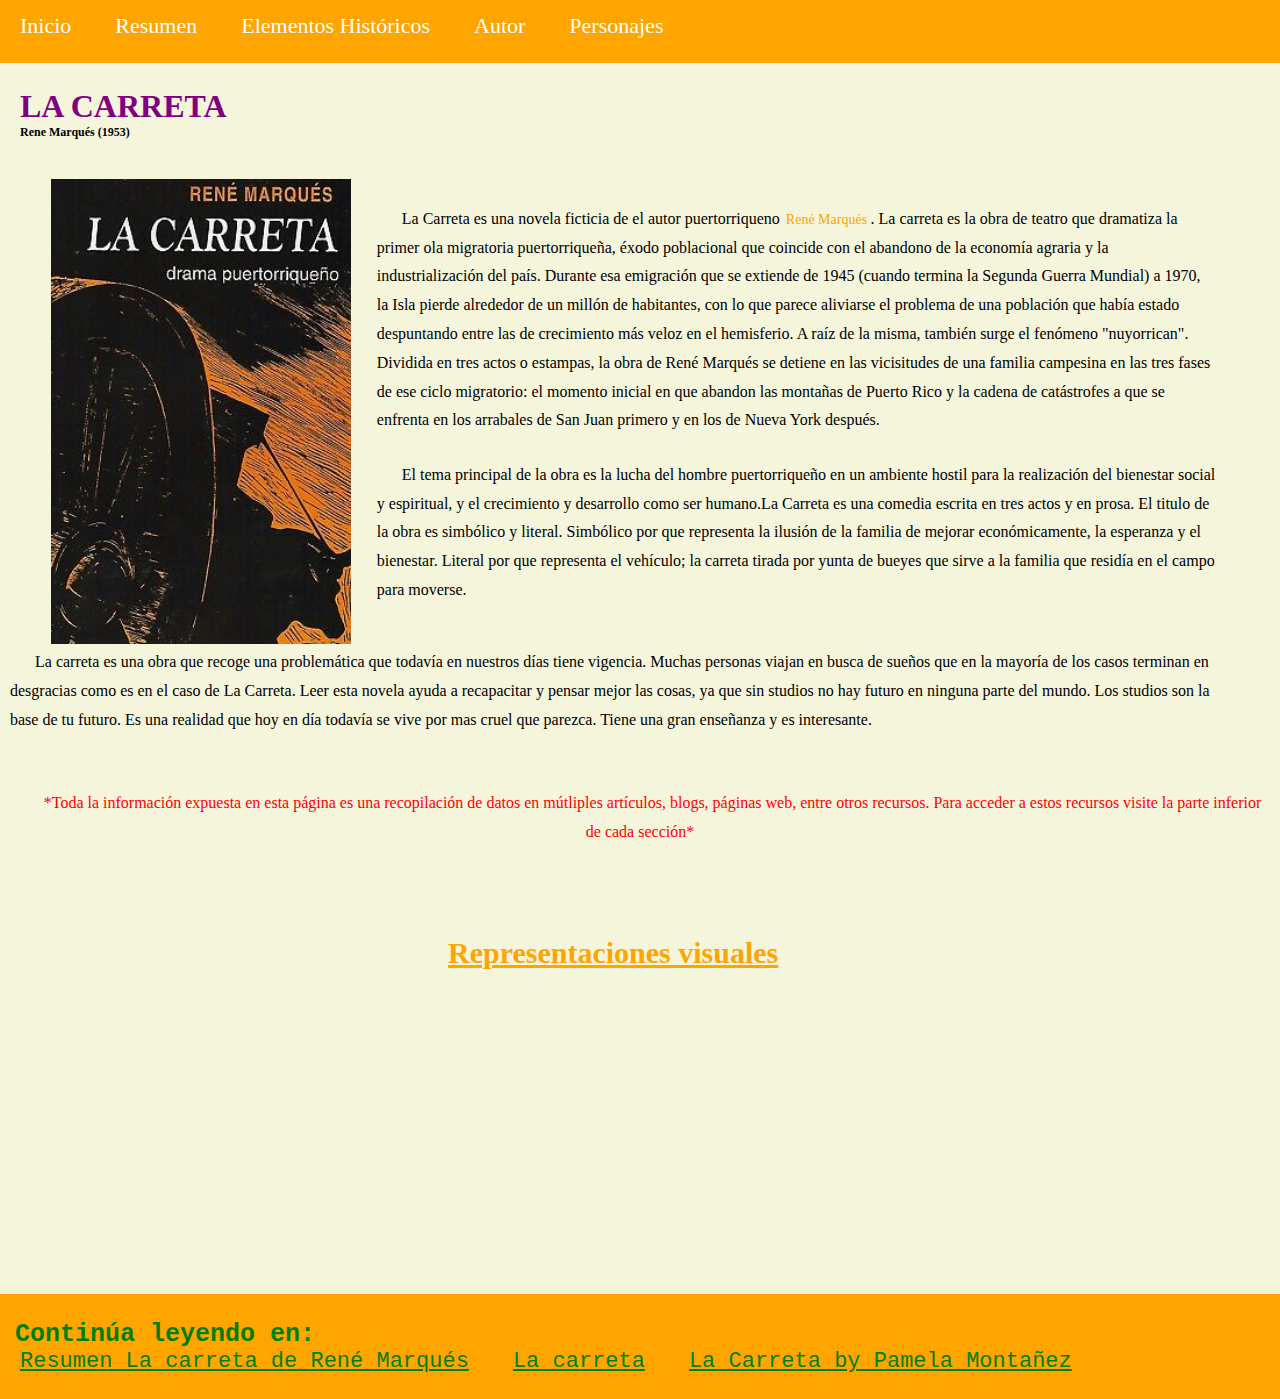
<file: index.html>
<!DOCTYPE html>
<html>
<head>
  <title>HTML Tutorial</title>
   <link rel="stylesheet" href="styles.css">
</head>
<body>
 



<div id="navbar" >
  <a href="index.html">Inicio</a>
  <a href="Resumen.html">Resumen</a>
  <a href="Historia.html">Elementos Históricos</a>
  <a href="Autor.html">Autor</a>
  <a href="Personajes.html">Personajes</a>
</div>


<style>
        body {  background:beige    }
    </style>


 <h1> LA CARRETA </h1>
  <h4 style="font-size: 12px"> Rene Marqués (1953) </h4> 

<div class="duo">
<a href="https://cupdf.com/document/95371750-marques-rene-la-carreta-1.html?page=83"><img src="la carreta.jpg" alt="PDF La Carreta" style="width:200;height:auto;"></a>

  <p style="margin-right: 5%"> La Carreta es una novela ficticia de el autor puertorriqueno <a style="margin-left:2px; margin-right:0px; color:orange; font-family: Georgia, serif; font-size: 14px" href="Autor.html">René Marqués </a>.
  La carreta es la obra de teatro que dramatiza la primer ola migratoria puertorriqueña, éxodo poblacional que coincide con el abandono de la economía agraria y la industrialización del país. Durante esa emigración que se extiende de 1945 (cuando termina la Segunda Guerra Mundial) a 1970, la Isla pierde alrededor de un millón de habitantes, con lo que parece aliviarse el problema de una población que había estado despuntando entre las de crecimiento más veloz en el hemisferio. A raíz de la misma, también surge el fenómeno "nuyorrican". Dividida en tres actos o estampas, la obra de René Marqués se detiene en las vicisitudes de una familia campesina en las tres fases de ese ciclo migratorio: el momento inicial en que abandon las montañas de Puerto Rico y la cadena de catástrofes a que se enfrenta en los arrabales de San Juan primero y en los de Nueva York después. 
  </p>
<p style="margin-right: 5%"> El tema principal de la obra es la lucha del hombre puertorriqueño en un ambiente hostil para la realización del bienestar social y espiritual, y el crecimiento y desarrollo como ser humano.La Carreta es una comedia escrita en tres actos y en prosa. El titulo de la obra es simbólico y literal. Simbólico por que representa la ilusión de la familia de mejorar económicamente, la esperanza y el bienestar. Literal por que representa el vehículo; la carreta tirada por yunta de bueyes que sirve a la familia que residía en el campo para moverse.</p>
<br>
<p style="margin-right: 5%"> La carreta es una obra que recoge una problemática que todavía en nuestros días tiene vigencia. Muchas personas viajan en busca de sueños que en la mayoría de los casos terminan en desgracias como es en el caso de La Carreta. Leer esta novela ayuda a recapacitar y pensar mejor las cosas, ya que sin studios no hay futuro en ninguna parte del mundo. Los studios son la base de tu futuro. Es una realidad que hoy en día todavía se vive por mas cruel que parezca. Tiene una gran enseñanza y es interesante.
</p>

</div>
<br>
<br>
<br>
<br>
<br>
<br>
<br>
<br>
<br>
<br>
<br>
<br>
<br>
<br>
<br>
<br>
<br>
<br>
<br>
<br>
<div>
<p style="color:red;text-align: center" > *Toda la información expuesta en esta página es una recopilación de datos en mútliples artículos, blogs, páginas web, entre otros recursos. Para acceder a estos recursos visite la parte inferior de cada sección* </p>
</div>
<div class="trio">
<h2 style= "text-indent: 35%"> Representaciones visuales</h2>

<iframe width="360" height="215" src="https://www.youtube.com/embed/ZW7IDFD1ous" title="YouTube video player" frameborder="0" allow="accelerometer; autoplay; clipboard-write; encrypted-media; gyroscope; picture-in-picture" allowfullscreen></iframe>

<iframe width="360" height="215" src="https://www.youtube.com/embed/i-guFfhFvDY" title="YouTube video player" frameborder="0" allow="accelerometer; autoplay; clipboard-write; encrypted-media; gyroscope; picture-in-picture" allowfullscreen></iframe>

<iframe width="360" height="215" src="https://www.youtube.com/embed/agwpUbAo92E" title="YouTube video player" frameborder="0" allow="accelerometer; autoplay; clipboard-write; encrypted-media; gyroscope; picture-in-picture" allowfullscreen></iframe>

</div>  
<br>
<br>
<br>
<h3> Continúa leyendo en: </h3>
<div id="bottomnavbar" >
  <a style="color:green; font-family: Courier New, monospace; text-decoration:underline;" href= "https://pdfcoffee.com/resumen-de-la-carreta-pdf-free.html" target="_blank" >Resumen La carreta de René Marqués</a>
  <a style="color:green; font-family: Courier New, monospace; text-decoration:underline;" href= "https://en.wikipedia.org/wiki/La_Carreta" target="_blank" > La carreta</a>
  <a style="color:green; font-family: Courier New, monospace; text-decoration:underline;" href= "https://prezi.com/epopgmrap8lg/la-carreta/" target="_blank" > La Carreta by Pamela Montañez</a>
  
 </div>
</file>
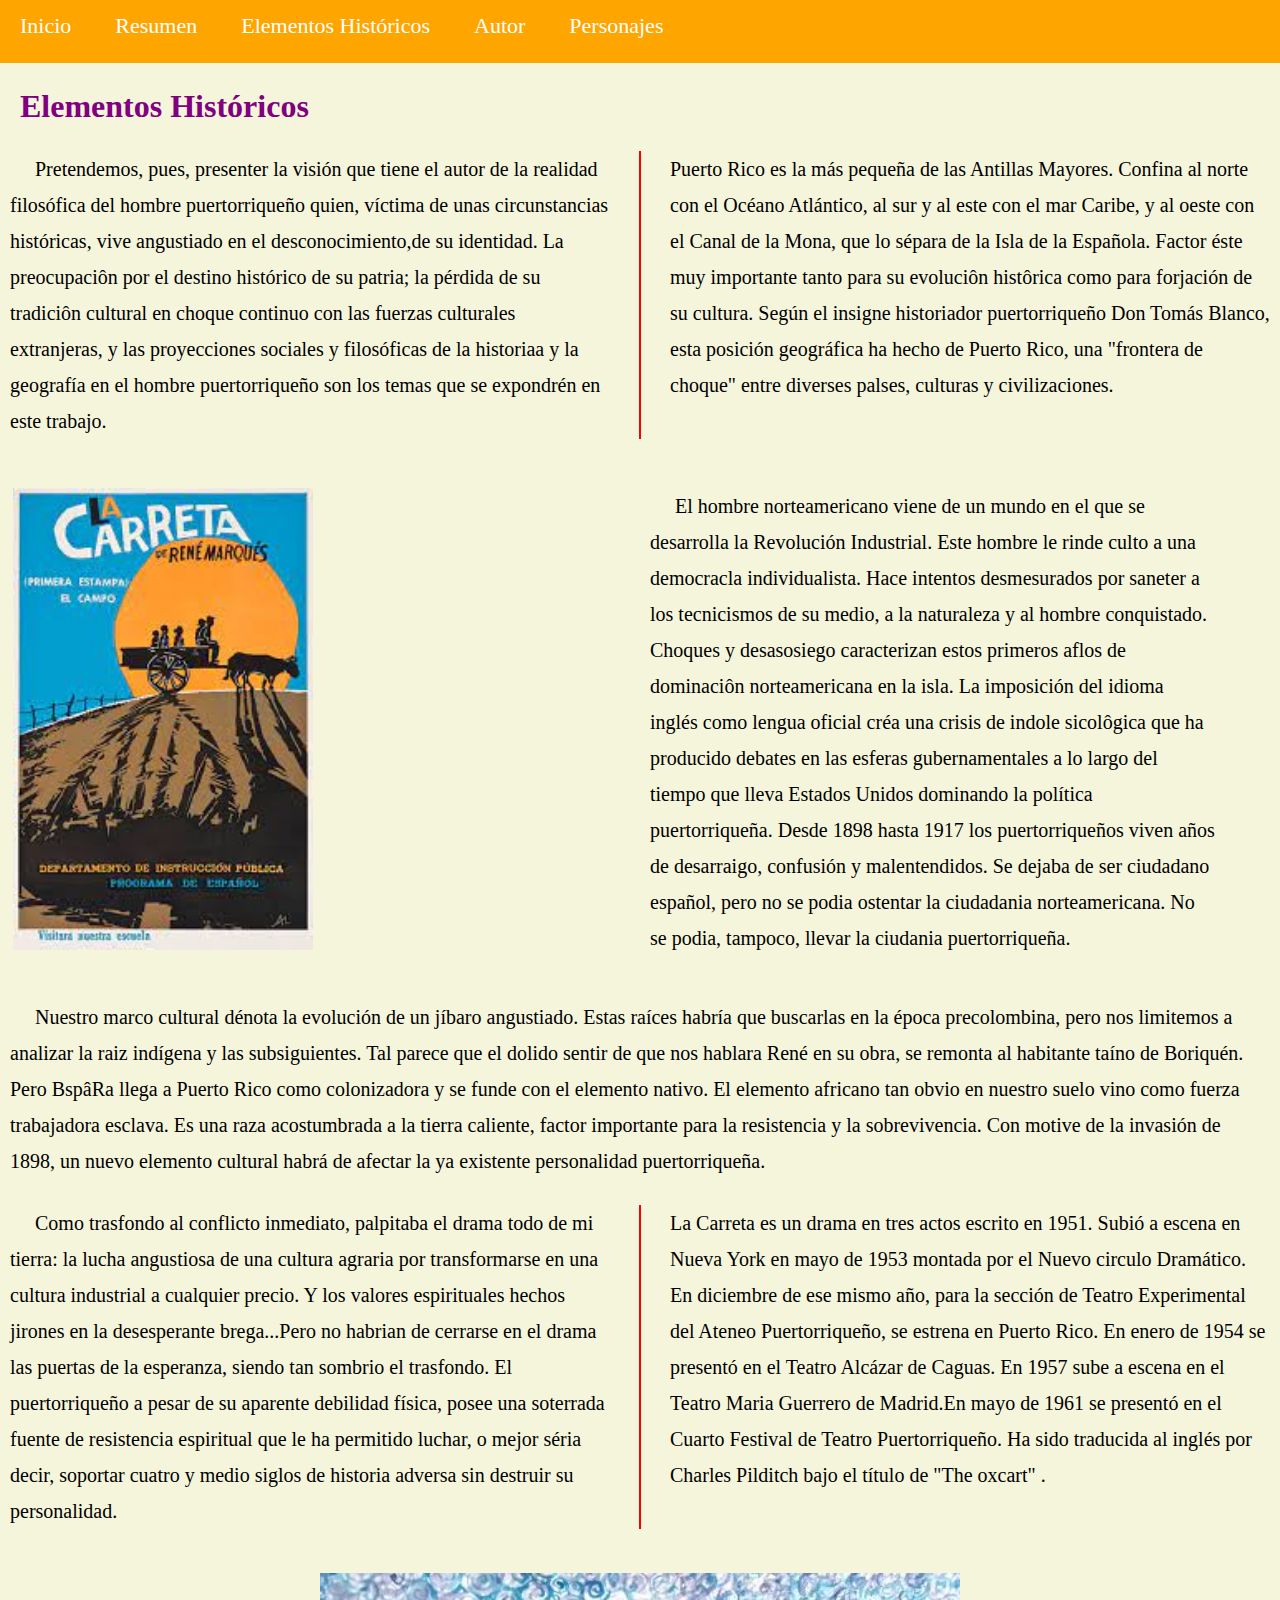
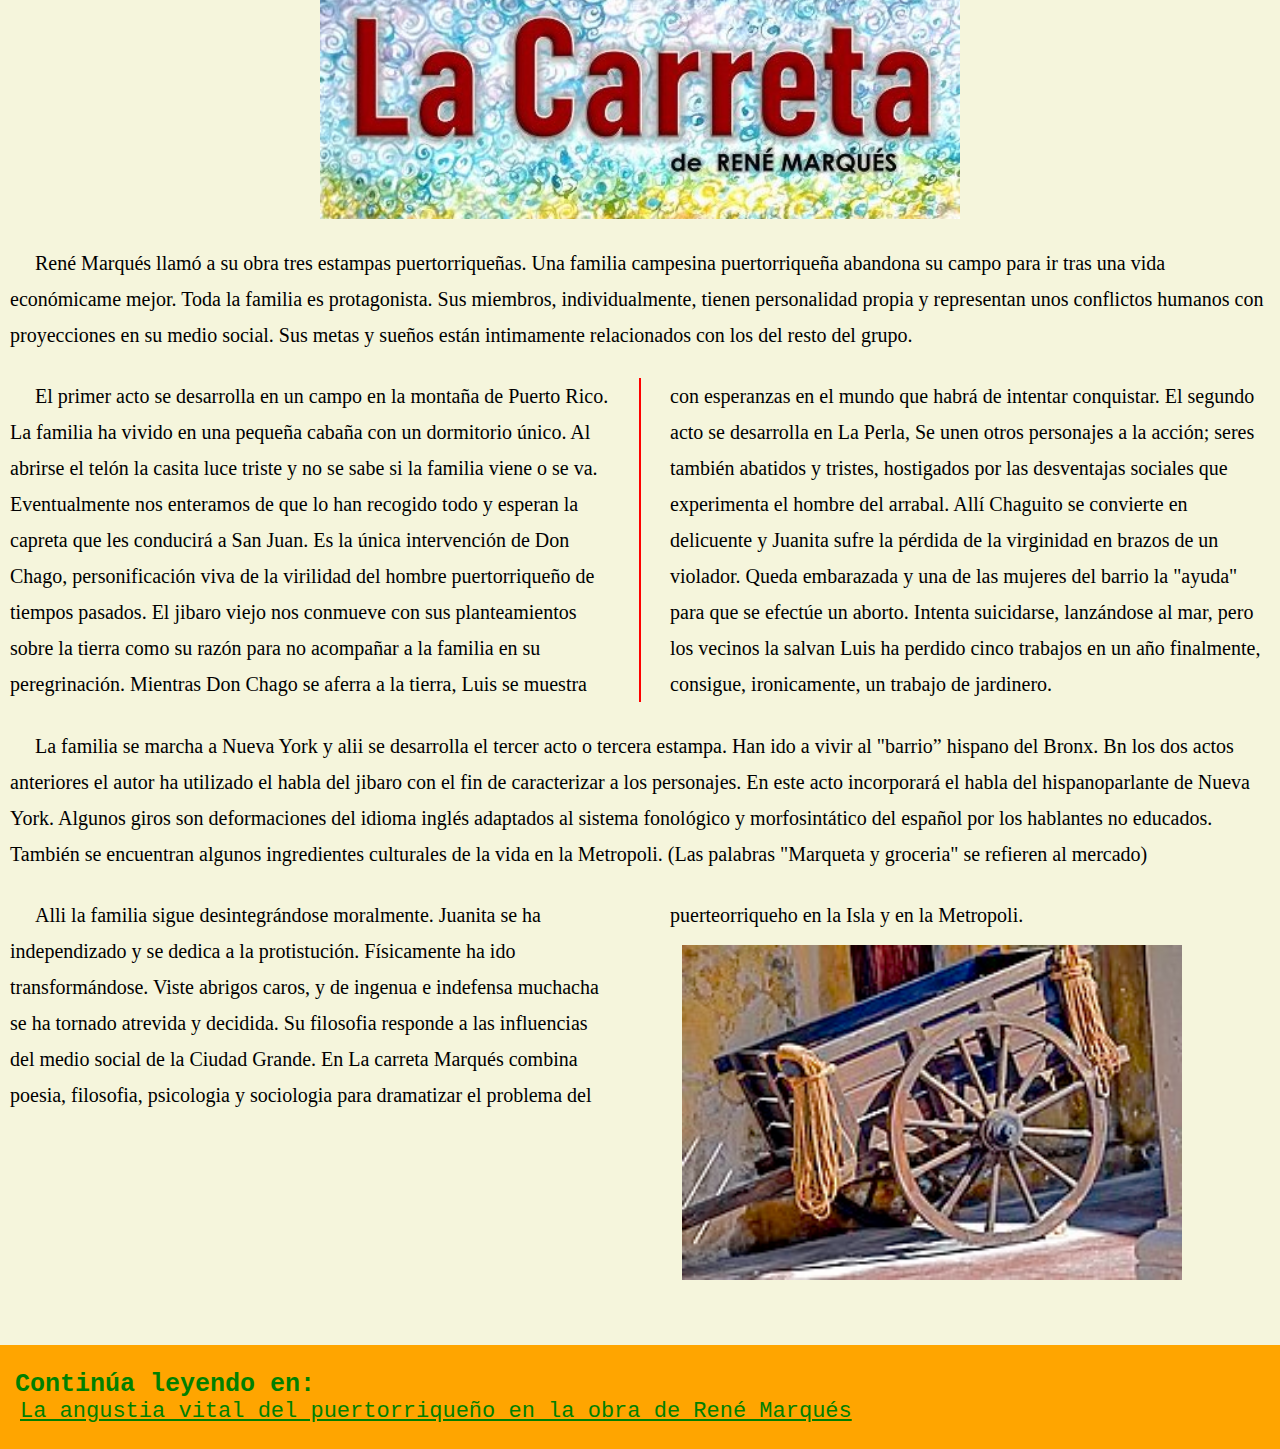
<file: Historia.html>
<!DOCTYPE html>
<html>
<head>
  <title>HTML Tutorial</title>
   <link rel="stylesheet" href="styles.css">
</head>
<body>
  
<div id="navbar" >
  <a href="index.html">Inicio</a>
  <a href="Resumen.html">Resumen</a>
  <a href="Historia.html">Elementos Históricos</a>
  <a href="Autor.html">Autor</a>
  <a href="Personajes.html">Personajes</a>
</div>
<style>
        body {  background:beige    }
        p { color: balck;
          font-family: Georgia, serif;
        }
    </style>

 <h1> Elementos Históricos </h1>
 
<p style="color:black;font-size: 20px;column-count:2;
  column-gap:60px;
  /*column-rule-style: solid;*/
  column-rule: 2px solid red;
  text-indent:25px;"> Pretendemos, pues, presenter la visión que tiene el autor de la realidad filosófica del hombre puertorriqueño quien, víctima de unas circunstancias históricas, vive angustiado en el desconocimiento,de su identidad. La preocupaciôn por el destino histórico de su patria; la pérdida de su tradiciôn cultural en choque continuo con las fuerzas culturales extranjeras, y las proyecciones sociales y filosóficas de la historiaa y la geografía en el hombre puerto­rriqueño son los temas que se expondrén en este trabajo.
<br> Puerto Rico es la más pequeña de las Antillas Mayores. Confina al norte con el Océano Atlántico, al sur y al este con el mar Caribe, y al oeste con el Canal de la Mona, que lo sépara de la Isla de la Española. Factor éste muy impor­tante tanto para su evoluciôn histôrica como para forjación de su cultura. Según el insigne historiador puertorriqueño Don Tomás Blanco, esta posición geográfica ha hecho de Puer­to Rico, una "frontera de choque" entre diverses palses, culturas y civilizaciones.
</p>
<br>
<br>

<div class="row">
  <div class="column" >
    
<img width= "300" height= "auto" src= "carreta 2.jfif">

  </div>
  <div class="column" >
   
<p style="font-size: 20px; margin-right: 10%"> El hombre norteamericano viene de un mundo en el que se desarrolla la Revolución Industrial. Este hombre le rinde culto a una democracla individualista.  Hace intentos desmesurados por saneter a los tecnicismos de su medio, a la naturaleza y al hombre conquistado. Choques y desasosiego caracterizan estos primeros aflos de dominaciôn norteame­ricana en la isla. La imposición del idioma inglés como lengua oficial créa una crisis de indole sicolôgica que ha producido debates en las esferas gubernamentales a lo largo del tiempo que lleva Estados Unidos dominando la política puertorriqueña.
Desde 1898 hasta 1917 los puertorriqueños viven años de desarraigo, confusión y malentendidos. Se dejaba de ser ciudadano español, pero no se podia ostentar la ciudadania norteamericana. No se podia, tampoco, llevar la ciudania puertorriqueña.
</p>
</div>
</div>
<br>

<p style="color:black;font-size: 20px"> Nuestro marco cultural dénota la evolución de un jíbaro angustiado. Estas raíces habría que buscarlas en la época precolombina, pero nos limitemos a analizar la raiz indígena y las subsiguientes. Tal parece que el dolido sentir de que nos hablara René en su obra, se remonta al habitante taíno de Boriquén. Pero BspâRa llega a Puerto Rico como colonizadora y se funde con el elemento nativo. El elemento africano tan obvio en nuestro suelo vino como fuerza trabajadora esclava. Es una raza acostumbrada a la tierra caliente, factor importante para la resistencia y la sobrevivencia. Con motive de la invasión de 1898, un nuevo elemento cultural habrá de afectar la ya existente personalidad puertorriqueña.
</p>

<p style="color:black;font-size: 20px;column-count:2;
  column-gap:60px;
  /*column-rule-style: solid;*/
  column-rule: 2px solid red;
  text-indent:25px;" >  Como trasfondo al conflicto inmediato, palpitaba el drama todo de mi tierra: la lucha angustiosa de una cultura agraria por transformarse en una cultura industrial a cualquier precio. Y los valores espirituales hechos jirones en la desesperante brega...Pero no habrian de cerrarse en el drama las puertas de la esperanza, siendo tan sombrio el trasfondo. El puertorriqueño a pesar de su apa­rente debilidad física, posee una soterrada fuente de resistencia espiritual que le ha per­mitido luchar, o mejor séria decir, soportar cuatro y medio siglos de historia adversa sin destruir su personalidad.
<br> La Carreta es un drama en tres actos escrito en 1951.  Subió a escena en Nueva York en mayo de 1953 montada por el Nuevo circulo Dramático. En diciembre de ese mismo año, para la sección de Teatro Experimental del Ateneo Puertorriqueño, se estrena en Puerto Rico. En enero de 1954 se presentó en el Teatro Alcázar de Caguas. En 1957 sube a escena en el Teatro Maria Guerrero de Madrid.En mayo de 1961 se presentó en el Cuarto Festival de Teatro Puertorriqueño. Ha sido traducida al inglés por Charles Pilditch bajo el título de "The oxcart" .
</p>
<br>
<img class="center" src="carreta image.jpeg">

<p style="color:black;font-size: 20px" > René Marqués llamó a su obra tres estampas puertorriqueñas. Una familia campesina puertorriqueña abandona su campo para ir tras una vida económicame­ mejor. Toda la familia es protagonista. Sus miembros, individualmente, tienen personalidad propia y representan unos conflictos humanos con proyecciones en su medio social. Sus metas y sueños están intimamente relacionados con los del resto del grupo. 
</p>

<p style="color:black;font-size: 20px;column-count:2;
  column-gap:60px;
  /*column-rule-style: solid;*/
  column-rule: 2px solid red;
  text-indent:25px;" > El primer acto se desarrolla en un campo en la montaña de Puerto Rico. La familia ha vivido en una pequeña cabaña con un dormitorio único. Al abrirse el telón la casita luce triste y no se sabe si la familia viene o se va. Eventualmente nos enteramos de que lo han recogido todo y esperan la capreta que les conducirá a San Juan. Es la única intervención de Don Chago, personificación viva de la virilidad del hombre puertorriqueño de tiempos pasados. El jibaro viejo nos conmueve con sus planteamientos sobre la tierra como su razón para no acompañar a la familia en su peregrinación. Mientras Don Chago se aferra a la tierra, Luis se muestra con esperanzas en el mundo que habrá de intentar conquistar.
El segundo acto se desarrolla en La Perla, Se unen otros personajes a la acción; seres también abatidos y tristes, hostigados por las desventajas sociales que experimenta el hombre del arrabal. Allí Chaguito se convierte en delicuente y Juanita sufre la pérdida de la virginidad en brazos de un violador. Queda embarazada y una de las mujeres del barrio la "ayuda" para que se efectúe un aborto. Intenta suicidarse, lanzándose al mar, pero los vecinos la salvan Luis ha perdido cinco trabajos en un año finalmente, consigue, ironicamente, un trabajo de jardinero.
</p>


<p style="color:black;font-size: 20px"> La familia se marcha a Nueva York y alii se desarrolla el tercer acto o tercera estampa. Han ido a vivir al "barrio” hispano del Bronx. Bn los dos actos anteriores el autor ha utilizado el habla del jibaro con el fin de caracterizar a los personajes. En este acto incorporará el habla del hispanoparlante de Nueva York. Algunos giros son deformaciones del idioma inglés adaptados al sistema fonológico y morfosintático del español por los hablantes no educados. También se encuentran algunos ingredientes culturales de la vida en la Metropoli. (Las palabras "Marqueta y groceria" se refieren al mercado)
</p>

<p style="color:black;font-size: 20px;column-count:2;
  column-gap:60px;
  /*column-rule-style: solid;*/
  column-rule: 2px ;
  text-indent:25px" > Alli la familia sigue desintegrándose moralmente. Jua­nita se ha independizado y se dedica a la protistución. Físicamente ha ido transformándose. Viste abrigos caros, y de ingenua e indefensa muchacha se ha tornado atrevida y decidida. Su filosofia responde a las influencias del medio social de la Ciudad Grande.

En La carreta Marqués combina poesia, filosofia, psicologia y sociologia para dramatizar el problema del puerteorriqueho en la Isla y en la Metropoli. 
<img width="500" src=" carreta 4.jpg" > </p>


<br>
<br>
<br>

<h3> Continúa leyendo en: </h3>

<div id="bottomnavbar" >
  <a style="color:green; font-family: Courier New, monospace; text-decoration:underline;" href= "https://eprints.ucm.es/id/eprint/52454/1/5309855789.pdf" target="_blank" >La angustia vital del puertorriqueño en la obra de René Marqués </a>

 </div>
</file>
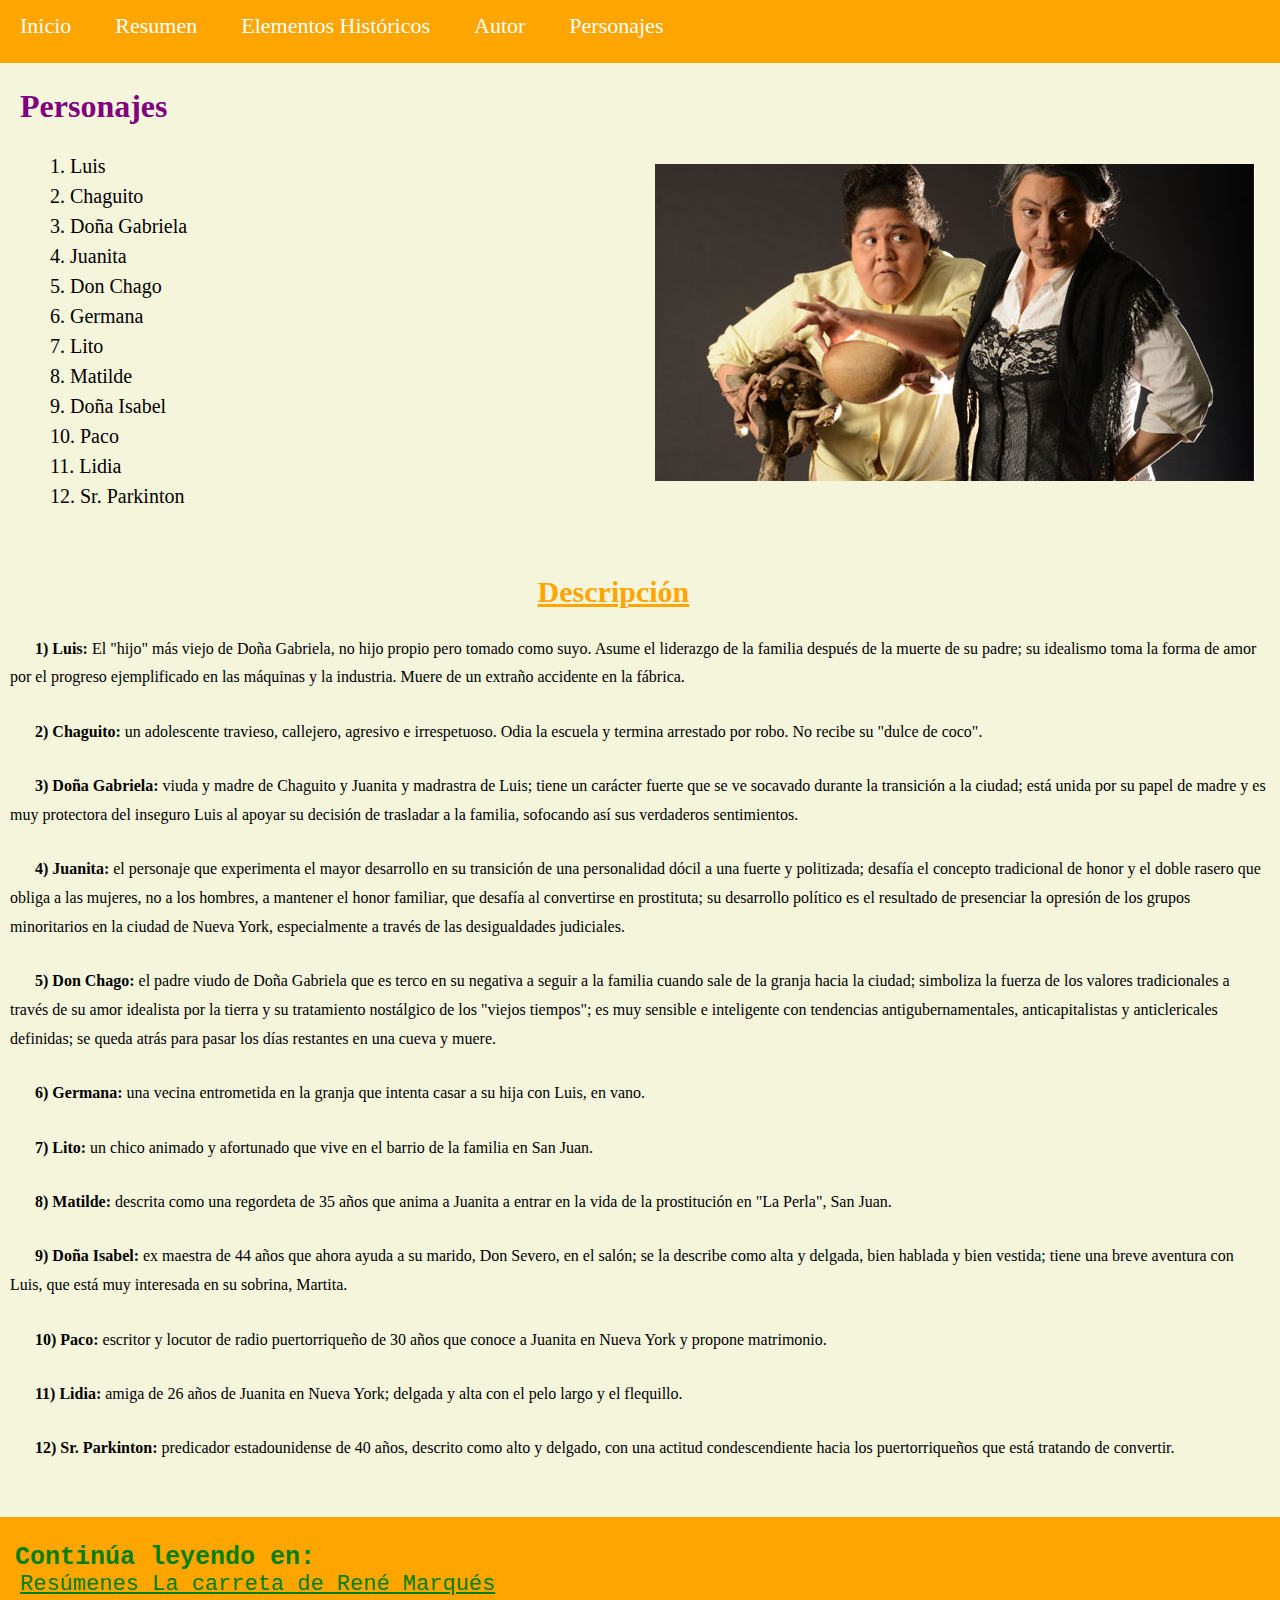
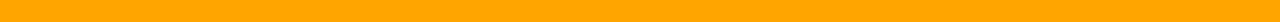
<file: Personajes.html>
<!DOCTYPE html>
<html>
<head>
  <title>HTML Tutorial</title>
   <link rel="stylesheet" href="styles.css">
</head>
<body>
  
<div id="navbar" >
  <a href="index.html">Inicio</a>
  <a href="Resumen.html">Resumen</a>
  <a href="Historia.html">Elementos Históricos</a>
  <a href="Autor.html">Autor</a>
  <a href="Personajes.html">Personajes</a>
</div>
<style>
        body {  background:beige    }
        p { color: balck;
          font-family: Georgia, serif;
        }
    </style>

 <h1> Personajes  </h1>


<ol style="color:black;font-size: 20px;column-count:2;
  column-gap:5px;
  /*column-rule-style: solid;*/
  column-rule: 1px" > 
  <li>1. Luis</li>
  <li>2. Chaguito</li>
  <li>3. Doña Gabriela</li>
  <li>4. Juanita</li>
  <li>5. Don Chago</li>
  <li>6. Germana</li>
  <li>7. Lito</li>
  <li>8. Matilde</li>
  <li>9. Doña Isabel</li>
  <li>10. Paco</li>
  <li>11. Lidia</li>
  <li>12. Sr. Parkinton</li>
<img src= "carreta 3.jpg">
</ol>

<h2 style= "text-indent:42%"> Descripción</h2>
<p> <b> 1) Luis: </b> El "hijo" más viejo de Doña Gabriela, no hijo propio pero tomado como suyo. Asume el liderazgo de la familia después de la muerte de su padre; su idealismo toma la forma de amor por el progreso ejemplificado en las máquinas y la industria. Muere de un extraño accidente en la fábrica.</p>

<p> <b> 2) Chaguito:</b> un adolescente travieso, callejero, agresivo e irrespetuoso. Odia la escuela y termina arrestado por robo. No recibe su "dulce de coco".</p>

<p> <b> 3) Doña Gabriela:</b> viuda y madre de Chaguito y Juanita y madrastra de Luis; tiene un carácter fuerte que se ve socavado durante la transición a la ciudad; está unida por su papel de madre y es muy protectora del inseguro Luis al apoyar su decisión de trasladar a la familia, sofocando así sus verdaderos sentimientos. </p>

<p> <b> 4) Juanita:</b> el personaje que experimenta el mayor desarrollo en su transición de una personalidad dócil a una fuerte y politizada; desafía el concepto tradicional de honor y el doble rasero que obliga a las mujeres, no a los hombres, a mantener el honor familiar, que desafía al convertirse en prostituta; su desarrollo político es el resultado de presenciar la opresión de los grupos minoritarios en la ciudad de Nueva York, especialmente a través de las desigualdades judiciales. </p>

<p> <b> 5) Don Chago:</b> el padre viudo de Doña Gabriela que es terco en su negativa a seguir a la familia cuando sale de la granja hacia la ciudad; simboliza la fuerza de los valores tradicionales a través de su amor idealista por la tierra y su tratamiento nostálgico de los "viejos tiempos"; es muy sensible e inteligente con tendencias antigubernamentales, anticapitalistas y anticlericales definidas; se queda atrás para pasar los días restantes en una cueva y muere.</p>

<p> <b> 6) Germana: </b>una vecina entrometida en la granja que intenta casar a su hija con Luis, en vano.</p>

<p> <b> 7)  Lito: </b>un chico animado y afortunado que vive en el barrio de la familia en San Juan.</p>

<p> <b> 8) Matilde:</b> descrita como una regordeta de 35 años que anima a Juanita a entrar en la vida de la prostitución en "La Perla", San Juan.</p>

<p> <b>  9) Doña Isabel:</b> ex maestra de 44 años que ahora ayuda a su marido, Don Severo, en el salón; se la describe como alta y delgada, bien hablada y bien vestida; tiene una breve aventura con Luis, que está muy interesada en su sobrina, Martita.</p>

<p> <b> 10) Paco:</b> escritor y locutor de radio puertorriqueño de 30 años que conoce a Juanita en Nueva York y propone matrimonio.</p>

<p> <b> 11) Lidia:</b> amiga de 26 años de Juanita en Nueva York; delgada y alta con el pelo largo y el flequillo.</p>

<p> <b> 12) Sr. Parkinton:</b> predicador estadounidense de 40 años, descrito como alto y delgado, con una actitud condescendiente hacia los puertorriqueños que está tratando de convertir.</p>


<br>
<br>
<br>
<h3> Continúa leyendo en: </h3>

<div id="bottomnavbar" >
  <a style="color:green; font-family: Courier New, monospace; text-decoration:underline;" href= "" target="_blank" >Resúmenes La carreta de René Marqués </a>

 </div>
</file>
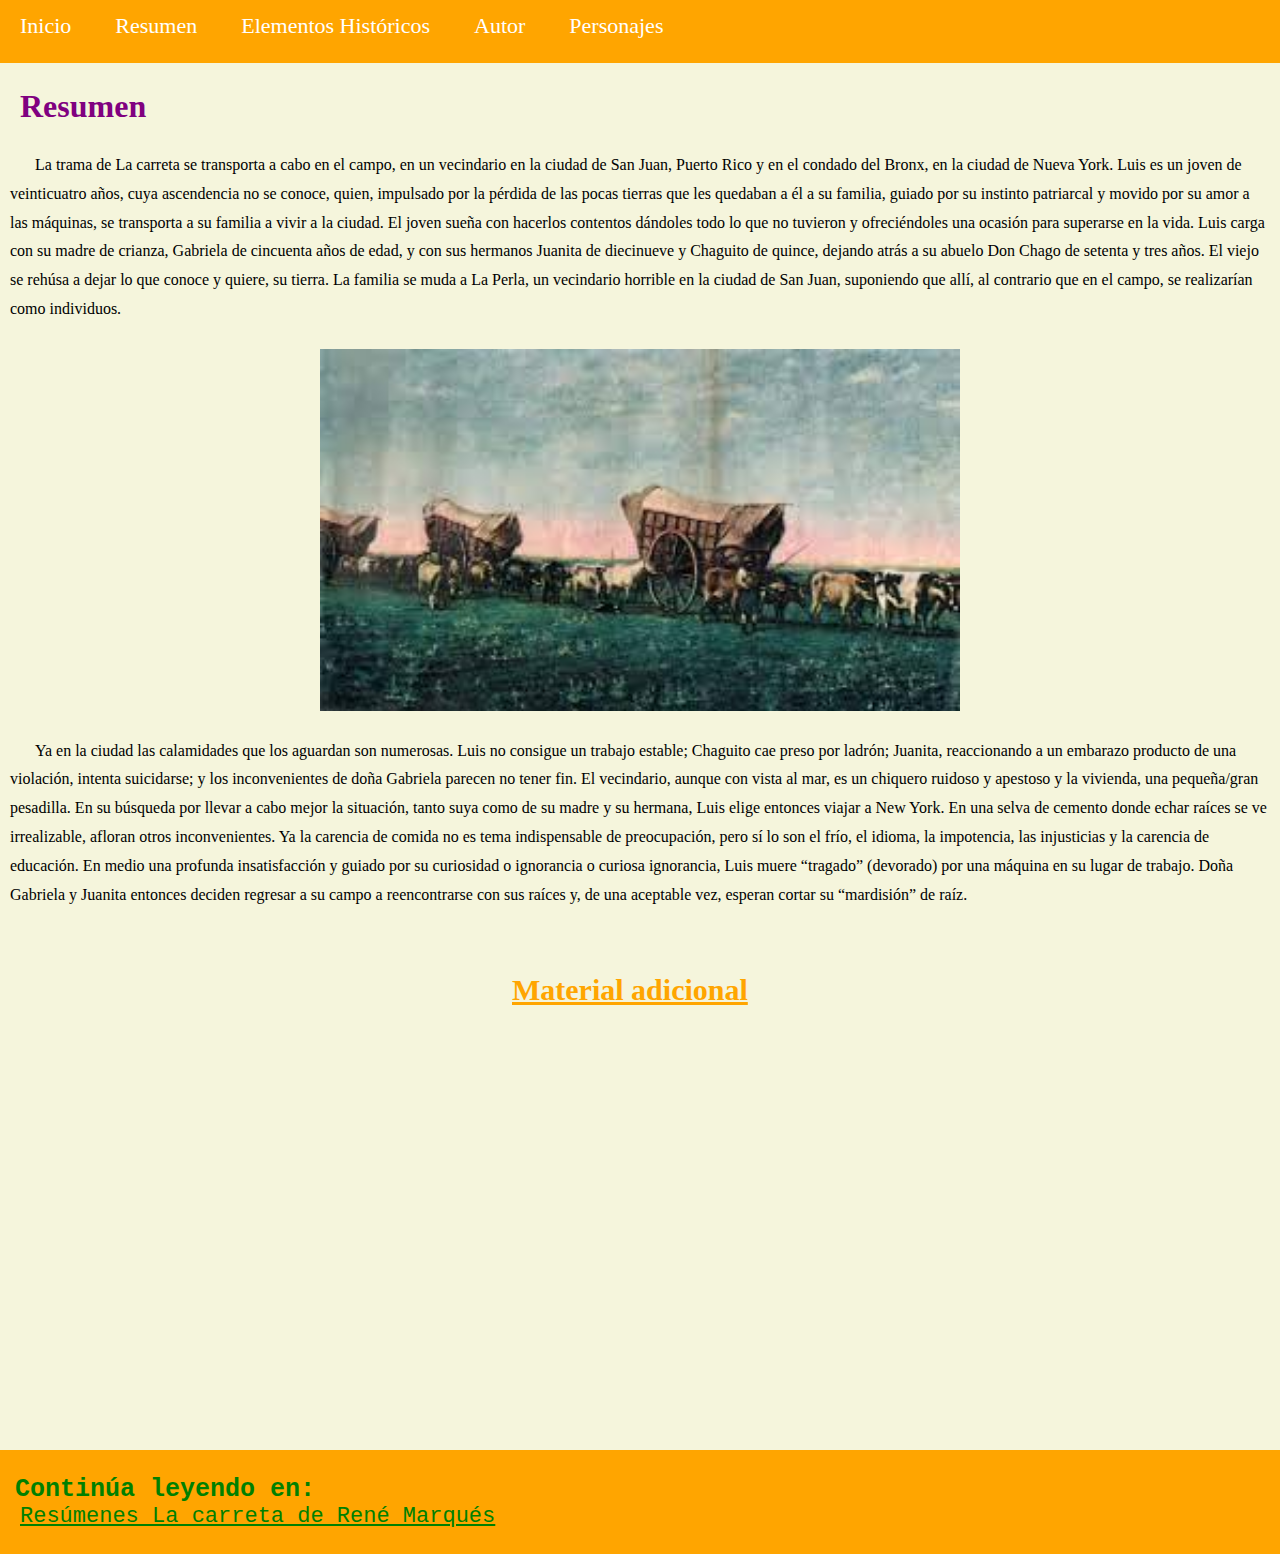
<file: Resumen.html>
<!DOCTYPE html>
<html>
<head>
  <title>HTML Tutorial</title>
   <link rel="stylesheet" href="styles.css">
</head>
<body>




<div id="navbar" >
  <a href="index.html">Inicio</a>
  <a href="Resumen.html">Resumen</a>
  <a href="Historia.html">Elementos Históricos</a>
  <a href="Autor.html">Autor</a>
  <a href="Personajes.html">Personajes</a>
</div>

 <h1> Resumen </h1>

  <p> La trama de La carreta se transporta a cabo en el campo, en un vecindario en la ciudad de San Juan, Puerto Rico y en el condado del Bronx, en la ciudad de Nueva York. Luis es un joven de veinticuatro años, cuya ascendencia no se conoce, quien, impulsado por la pérdida de las pocas tierras que les quedaban a él a su familia, guiado por su instinto patriarcal y movido por su amor a las máquinas, se transporta a su familia a vivir a la ciudad. El joven sueña con hacerlos contentos dándoles todo lo que no tuvieron y ofreciéndoles una ocasión para superarse en la vida. Luis carga con su madre de crianza, Gabriela de cincuenta años de edad, y con sus hermanos Juanita de diecinueve y Chaguito de quince, dejando atrás a su abuelo Don Chago de setenta y tres años. El viejo se rehúsa a dejar lo que conoce y quiere, su tierra. La familia se muda a La Perla, un vecindario horrible en la ciudad de San Juan, suponiendo que allí, al contrario que en el campo, se realizarían como individuos. 
  </p>
<div> 

  <img class="center" src= "carreta.jpeg">

</div>
<p> Ya en la ciudad las calamidades que los aguardan son numerosas. Luis no consigue un trabajo estable; Chaguito cae preso por ladrón; Juanita, reaccionando a un embarazo producto de una violación, intenta suicidarse; y los inconvenientes de doña Gabriela parecen no tener fin. El vecindario, aunque con vista al mar, es un chiquero ruidoso y apestoso y la vivienda, una pequeña/gran pesadilla. En su búsqueda por llevar a cabo mejor la situación, tanto suya como de su madre y su hermana, Luis elige entonces viajar a New York. En una selva de cemento donde echar raíces se ve irrealizable, afloran otros inconvenientes. Ya la carencia de comida no es tema indispensable de preocupación, pero sí lo son el frío, el idioma, la impotencia, las injusticias y la carencia de educación. En medio una profunda insatisfacción y guiado por su curiosidad o ignorancia o curiosa ignorancia, Luis muere “tragado” (devorado) por una máquina en su lugar de trabajo. Doña Gabriela y Juanita entonces deciden regresar a su campo a reencontrarse con sus raíces y, de una aceptable vez, esperan cortar su “mardisión” de raíz.
</p>



<h2 style= "text-indent: 40%" > Material adicional </h2>
<br>
<br>

<iframe width="460" height="315" src="https://www.youtube.com/embed/Yi6FmKVNccU" title="YouTube video player" frameborder="0" allow="accelerometer; autoplay; clipboard-write; encrypted-media; gyroscope; picture-in-picture" allowfullscreen></iframe>
<iframe width="460" height="315" src="https://www.youtube.com/embed/m_7AgZmTvX0" title="YouTube video player" frameborder="0" allow="accelerometer; autoplay; clipboard-write; encrypted-media; gyroscope; picture-in-picture" allowfullscreen></iframe>
<br>
<br>
<br style= "size: 100px" >

<h3> Continúa leyendo en: </h3>

<div id="bottomnavbar" >
  <a style="color:green; font-family: Courier New, monospace; text-decoration:underline;" href= "http://www.resumenes10.com/la-carreta-de-rene-marques.html" target="_blank" >Resúmenes La carreta de René Marqués </a>

 </div>
</body>
</file>
<file: styles.css>
* {padding:0;margin:0;}
 body {  background:beige    }
h1 {
  color:Purple;
  text-indent: 20px;
  padding-top: 2%;
}
h4 {
  text-indent:20px;
  font-size: 22px;
}
h2 {
  padding-top: 5%;
  text-indent: 45%;
  text-decoration:underline;
  color: orange;
  font-size: 30px;
}

h3 {
  color: green;
  text-indent: 15px;
  padding-top: 2%;
  font-size: 25px;
  background: orange;
  font-family: 'Courier New' , monospace;
}

h5 {
  color: orange;
  text-indent: 15px;
  padding-top: 5%;
  font-size: 30px;
  text-decoration:underline;
}

a {color:white;
  margin-left:20px;
  margin-right:20px;
  font-size:22px;
  text-decoration:none;
  text-align: center;
  padding-top:1%;

  }
#navbar {
  background-color:orange;
  width:100%;
  height:50px;
  padding-top:1%;
}

#bottomnavbar {
  background-color:orange;
  width:100%;
  height:50px;
}

text {
  margin-left:20px;
  margin-right: 20px;
 
}

p {
  font-size: 16px;
  text-indent:25px;
  line-height: 1.8;
  font-family: 'Barlow Condensed', sans-serif;
  padding-top: 2%;
  margin-left:10px;
  margin-right:10px;
}

p {
 
  text-indent:25px;
  line-height: 1.8;
 font-family: Georgia, serif;
}


.texto{
  font-size:18px;
  width: 50%;
  height: 50%;
  margin: 10px;
  line-height: 1.5;
  text-align: justify;
 
}
  
.trio {
  padding-top:2%;
  background-color:beige;
  width:100%;
  height:100%;
}
.trio img {

  float:middle;
  padding-right:2%;
  padding-left:2%;
}

p1 {
  padding-top: 5%;
  font-size: 20px;
  text-align: justify;
  text-indent: 25px;
   line-height: 1.8;
  font-family: Georgia, serif;
}

a {
  color: White;
  text-align: center;
}

p2 {
  padding-top: 5%;
  column-count: 2;
   column-gap:20px;
  /*column-rule-style: solid;*/
  column-rule: 2px  orange;
  font-size: 20px;
  text-align: left;
  text-indent: 25px;
   line-height: 1.8;
  font-family: Georgia, serif;
}

p3 {
  padding-top: 5%;
  font-size: 20px;
  text-align: right;
  text-indent: 25px;
   line-height: 1.8;
  font-family: Georgia, serif;
}
ol {
  text-indent: 50px;
  text-align: left;
  padding-top: 2%;
  line-height: 1.5;
  font-size: 20px;
}

img {
  padding-top: 2%;
  margin-left: 2%;
}

.duo {

  width:100%;
  height:250px; 
  padding-top:1%;
}

.duo img {
  width:300px;
  height:auto;
  float:left;
  padding-right:2%;
  padding-left:2%;
}
.cuarteto {
  padding-top:10%;
  background:	beige;
  width:90%;
  height:500px;
  float: center;
}
.cuarteto iframe { 
  padding-right: 2%;
  padding-left: 2%;
 padding-top: 4%;
 float: center;
}

iframe { 
  padding-right: 2%;
  padding-left: 2%;
 padding-top: 4%;
}

.center {
  display: block;
  margin-left: auto;
  margin-right: auto;
  width: 50%;
}
.column {
  float: left;
  width: 50%;
}

/* Clear floats after the columns */
.row:after {
  content: "";
  display: table;
  clear: both;
}
/* The grid: Three equal columns that floats next to each other */
.column1 {
  
  float: left;
  width: 20%;
  padding: 50px;
  text-align: center;
  font-size: 25px;
  cursor: pointer;
  color: white;
}

.containerTab {
  padding: 20px;
  color: white;
}

/* Clear floats after the columns */
.row:after {
  content: "";
  display: table;
  clear: both;
}

/* Closable button inside the image */
.closebtn {
  float: right;
  color: white;
  font-size: 35px;
  cursor: pointer;
}


 column-count:2;
  column-gap:20px;
  /*column-rule-style: solid;*/
  column-rule: 2px solid lightblue;
  column-span: 1;
</file>
